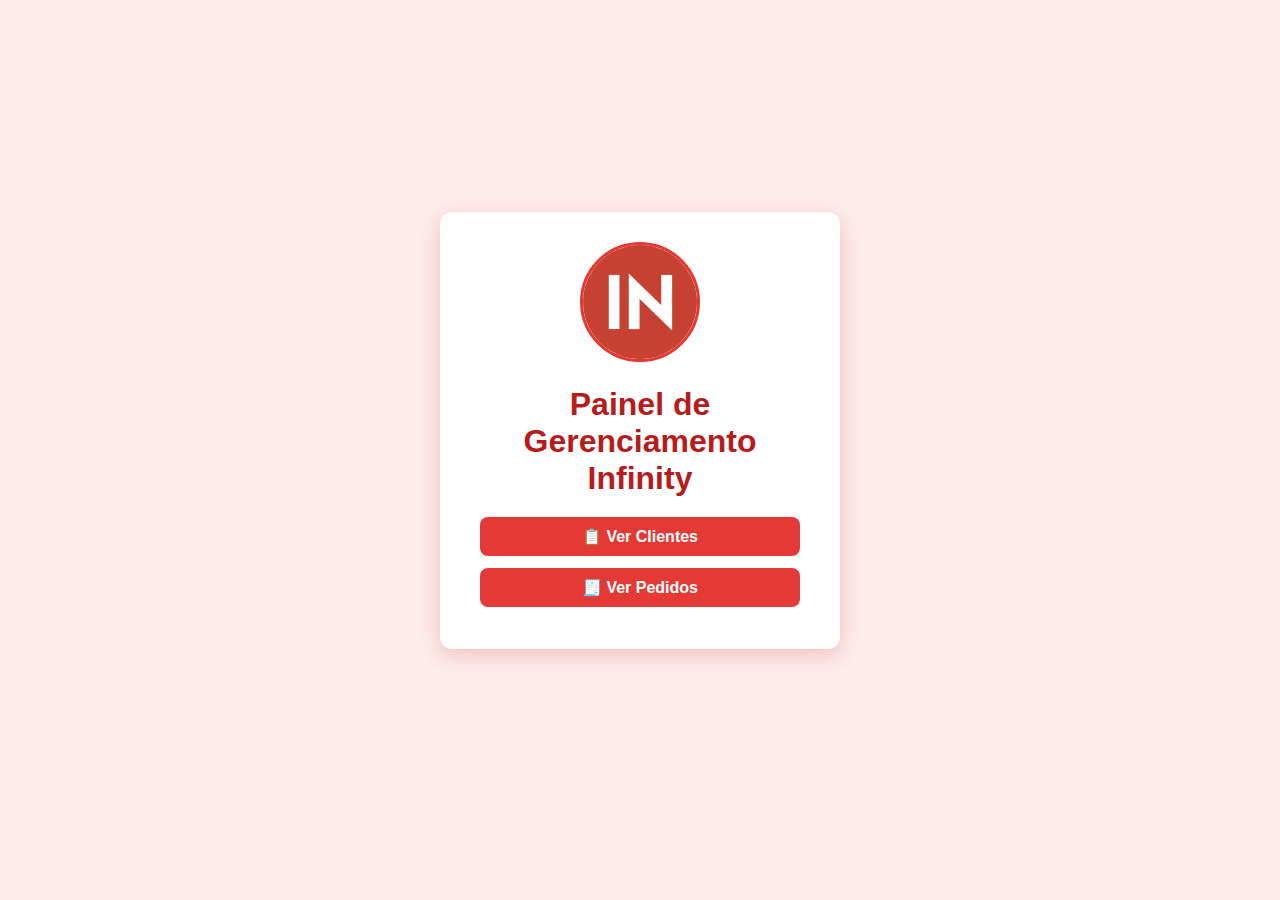
<file: index.html>
<!DOCTYPE html>
<html lang="pt-BR">

<head>
    <meta charset="UTF-8">
    <meta name="viewport" content="width=device-width, initial-scale=1.0">
    <link rel="stylesheet" href="./src/css/style.css">
    <title>Gerenciamento - Infinity</title>
</head>

<body>
    <main>
        <img src="./src/imgs/infinityschool_logo.jpeg" alt="Logo Infinity School">
        <h1>Painel de Gerenciamento Infinity</h1>
        <nav>
            <a href="./clientes.html">📋 Ver Clientes</a>
            <a href="./pedidos.html">🧾 Ver Pedidos</a>
        </nav>
    </main>

</body>

</html>
</file>
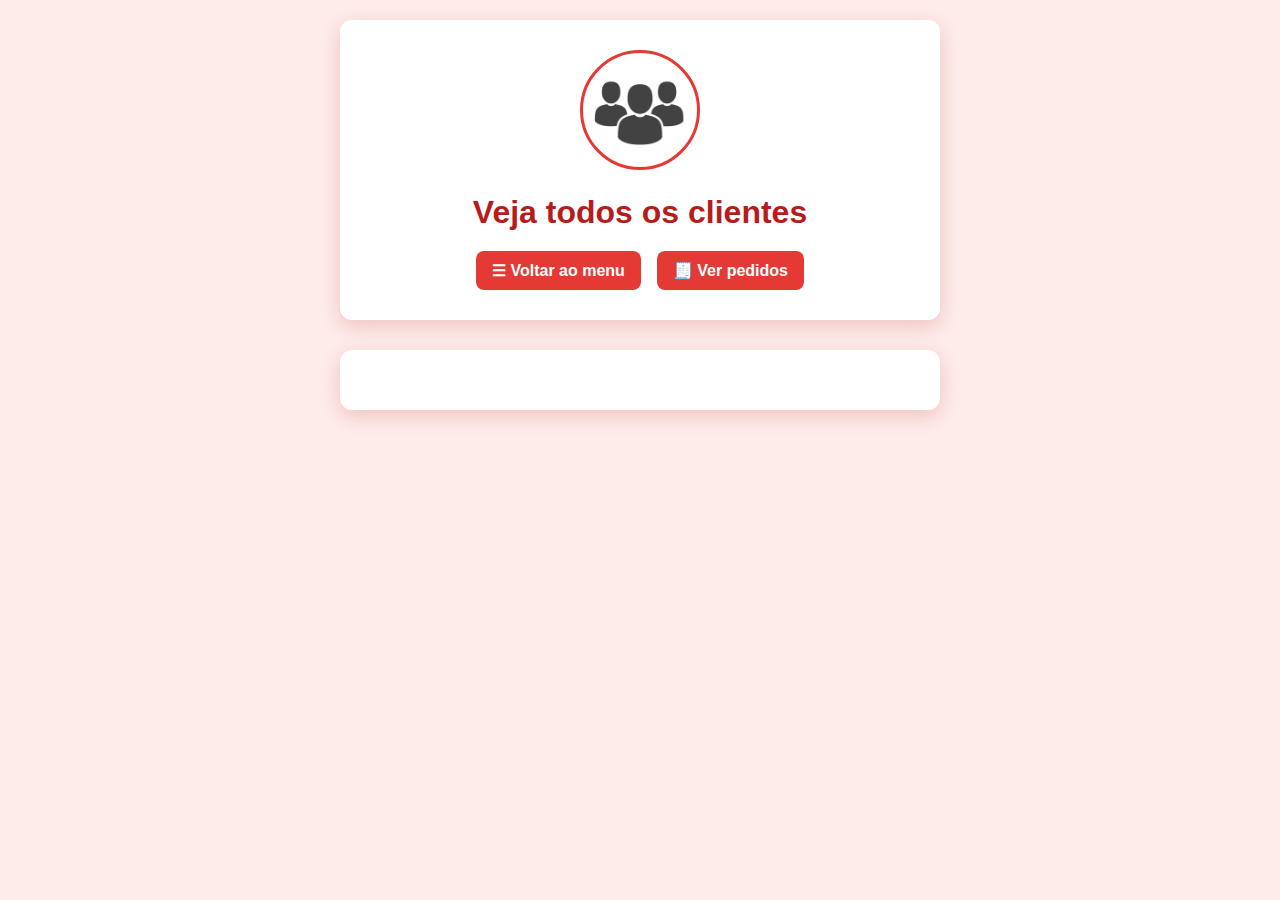
<file: clientes.html>
<!DOCTYPE html>
<html lang="pt-BR">

<head>
    <meta charset="UTF-8">
    <meta name="viewport" content="width=device-width, initial-scale=1.0">
    <link rel="stylesheet" href="./src/css/clientes.css">
    <title>Restaurante - Clientes</title>
</head>

<body>
    <header>
        <img src="./src/imgs/clientes-logo.png" alt="">
        <h1>Veja todos os clientes</h1>
        <nav>
            <a href="./index.html">☰ Voltar ao menu</a>
            <a href="./pedidos.html">🧾 Ver pedidos</a>
        </nav>
    </header>

    <main>
        <ul id="clientes-lista"></ul>
    </main>

    <script src="./src/js/clientes.js"></script>
</body>

</html>
</file>
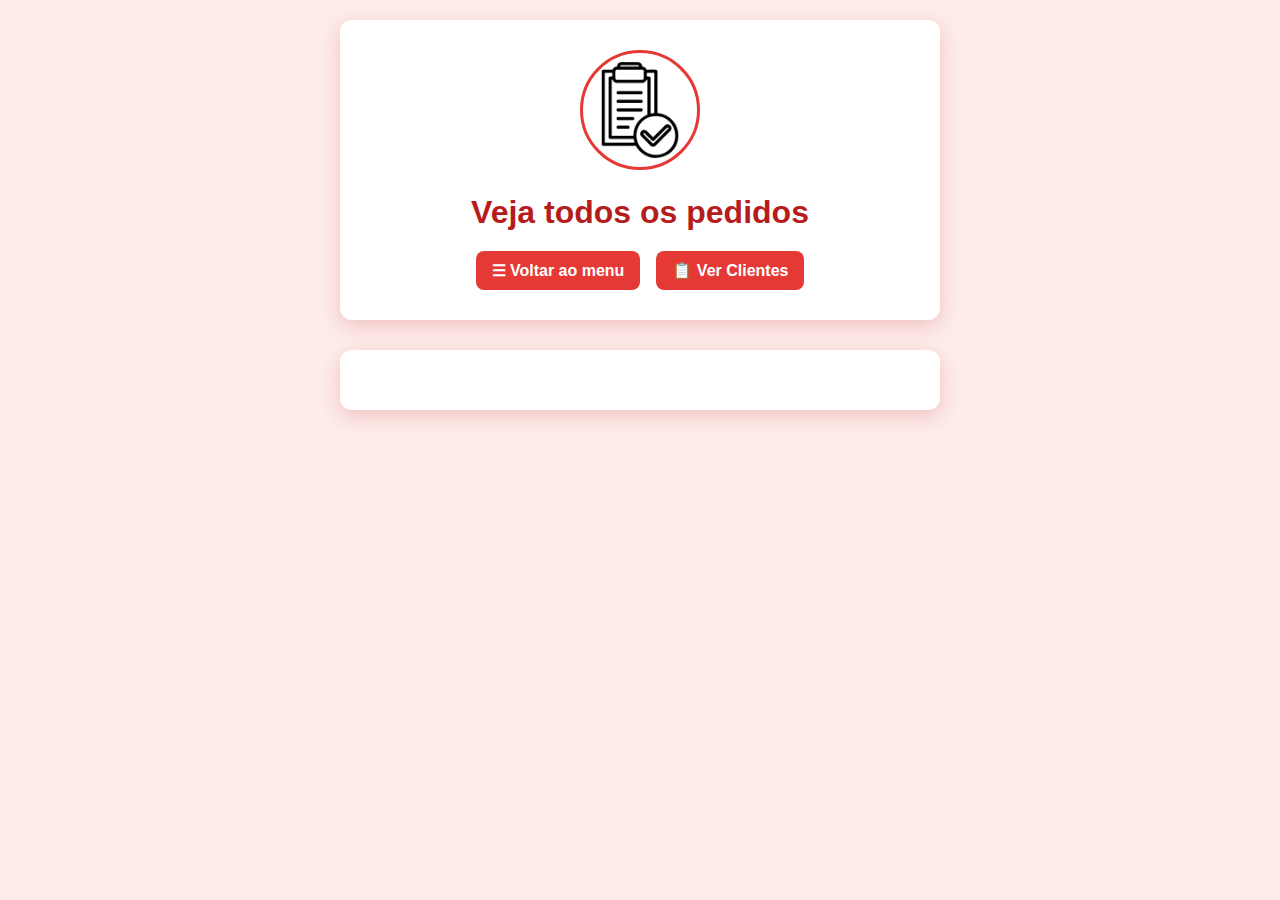
<file: pedidos.html>
<!DOCTYPE html>
<html lang="pt-BR">

<head>
    <meta charset="UTF-8">
    <meta name="viewport" content="width=device-width, initial-scale=1.0">
    <link rel="stylesheet" href="./src/css/pedidos.css">
    <title>Restaurante - Pedidos</title>
</head>

<body>

    <header>
        <img src="./src/imgs/pedidos-logo.png" alt="Logo dos pedidos">
        <h1>Veja todos os pedidos</h1>
        <nav>
            <a href="./index.html">☰ Voltar ao menu</a>
            <a href="./clientes.html">📋 Ver Clientes</a>
        </nav>
    </header>

    <main>
        <ul id="pedidos-lista"></ul>
    </main>

    <script src="./src/js/pedidos.js"></script>
</body>

</html>
</file>
<file: src/css/style.css>
* {
  margin: 0;
  padding: 0;
  box-sizing: border-box;
}

body {
    background: #fdecea;
    color: #b71c1c; 
    font-family: 'Tahoma', sans-serif;
    display: flex;
    justify-content: center;
    align-items: center;
    min-height: calc(100vh - 40px);
    padding: 20px;
}

main {
    background-color: #ffffff;
    padding: 30px 40px; 
    border-radius: 12px;
    box-shadow: 0 6px 20px rgba(183, 28, 28, 0.2);
    text-align: center;
    max-width: 400px;
    width: 100%;
}

main h1 {
  margin-bottom: 20px;
}

main img {
    border-radius: 50%;
    border: 3px solid #e53935;
    max-width: 120px;
    margin-bottom: 20px;
}

nav a {
    background-color: #e53935;
    color: #fff;
    padding: 10px 16px; 
    border-radius: 8px;
    font-weight: 600;
    text-decoration: none;
    display: block;
    margin-bottom: 12px;
    transition: background-color 0.3s ease;
}

nav a:hover {
    background-color: #b71c1c;
}
</file>
<file: src/css/clientes.css>
* {
  margin: 0;
  padding: 0;
  box-sizing: border-box;
}

body {
    background: #fdecea; /* fundo vermelho clarinho */
    color: #b71c1c; /* vermelho escuro para o texto */
    font-family: 'Tahoma', sans-serif;
    min-height: calc(100vh - 40px);
    padding: 20px;
    display: flex;
    flex-direction: column;
    align-items: center;
}

header {
    background-color: #ffffff;
    width: 100%;
    max-width: 600px;
    padding: 30px 40px;
    border-radius: 12px;
    box-shadow: 0 6px 20px rgba(183, 28, 28, 0.2);
    text-align: center;
    margin-bottom: 30px;
}

header img {
    max-width: 120px;
    border-radius: 50%;
    border: 3px solid #e53935;
    margin-bottom: 20px;
}

header h1 {
    margin-bottom: 20px;
}

nav {
    display: flex;
    justify-content: center;
    gap: 16px;
}

nav a {
    background-color: #e53935;
    color: #fff;
    padding: 10px 16px;
    border-radius: 8px;
    font-weight: 600;
    text-decoration: none;
    transition: background-color 0.3s ease;
}

nav a:hover {
    background-color: #b71c1c;
}

main {
    background-color: #ffffff;
    width: 100%;
    max-width: 600px;
    padding: 30px 40px;
    border-radius: 12px;
    box-shadow: 0 6px 20px rgba(183, 28, 28, 0.2);
    color: #b71c1c;
    display: flex;
    flex-direction: column;
    gap: 16px;
}

.cliente-card {
    border: 1px solid #e53935;
    border-radius: 12px;
    padding: 20px;
    box-shadow: 0 4px 12px rgba(229, 57, 53, 0.15);
    background-color: #fff0f0;
}

.cliente-nome {
    margin-bottom: 10px;
    font-weight: 700;
    font-size: 1.3rem;
    text-align: center;
}

.cliente-card p {
    margin-bottom: 6px;
    font-weight: 500;
    margin-left: 25px;
}

.cliente-card p strong {
    font-weight: 700;
}
</file>
<file: src/css/pedidos.css>
* {
  margin: 0;
  padding: 0;
  box-sizing: border-box;
}

body {
    background: #fdecea; /* fundo vermelho clarinho */
    color: #b71c1c; /* vermelho escuro para o texto */
    font-family: 'Tahoma', sans-serif;
    min-height: calc(100vh - 40px);
    padding: 20px;
    display: flex;
    flex-direction: column;
    align-items: center;
}

header {
    background-color: #ffffff;
    width: 100%;
    max-width: 600px;
    padding: 30px 40px;
    border-radius: 12px;
    box-shadow: 0 6px 20px rgba(183, 28, 28, 0.2);
    text-align: center;
    margin-bottom: 30px;
}

header img {
    max-width: 120px;
    border-radius: 50%;
    border: 3px solid #e53935;
    margin-bottom: 20px;
}

header h1 {
    margin-bottom: 20px;
}

nav {
    display: flex;
    justify-content: center;
    gap: 16px;
}

nav a {
    background-color: #e53935;
    color: #fff;
    padding: 10px 16px;
    border-radius: 8px;
    font-weight: 600;
    text-decoration: none;
    transition: background-color 0.3s ease;
}

nav a:hover {
    background-color: #b71c1c;
}

main {
    background-color: #ffffff;
    width: 100%;
    max-width: 600px;
    padding: 30px 40px;
    border-radius: 12px;
    box-shadow: 0 6px 20px rgba(183, 28, 28, 0.2);
    color: #b71c1c;
    display: flex;
    flex-direction: column;
    gap: 20px;
}

.pedido-card {
    border: 1px solid #e53935;
    border-radius: 12px;
    padding: 20px 25px;
    box-shadow: 0 4px 12px rgba(229, 57, 53, 0.15);
    background-color: #fff0f0;
    display: flex;
    flex-direction: column;
    gap: 8px;
    margin-left: 25px;
}

.pedido-cliente {
    font-size: 1.5rem;
    font-weight: 700;
    margin-bottom: 8px;
    color: #b71c1c;
    text-align: center;
}

.pedido-produto {
    font-size: 1.3rem;
    font-weight: 500;
    color: orange;
}

.valor {
    font-size: 1.2rem;
    color: #b71c1c;
}

.data-pedido {
    font-style: italic;
    font-size: 1.2rem;
    color: #9e1b1b;
}
</file>
